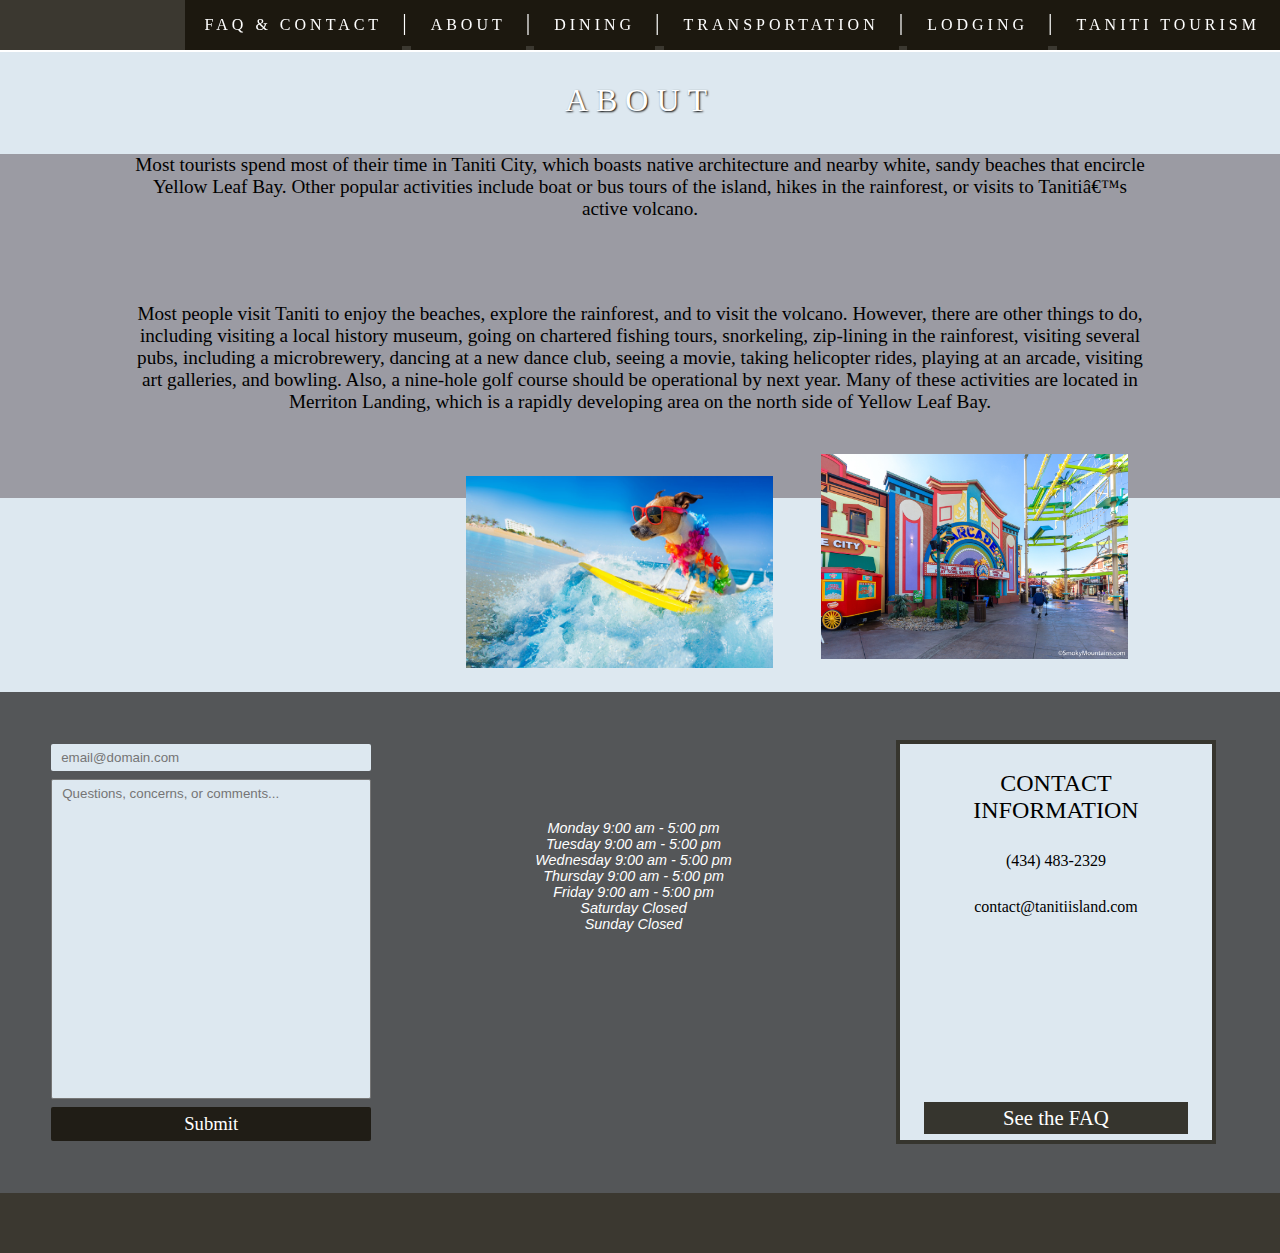
<file: recreation.html>
<html><head>
    <title>Taniti Tourism</title>
    <link rel="stylesheet" type="text/css" href="main.css">
    <meta name="viewport" content="width=device-width, initial-scale=1.0">
</head>

<body>
    <nav>
        <ul>
            <li><a href="index.html">TANITI TOURISM</a></li>
            <li><b>|</b></li>
            <li><a href="lodging.html">LODGING</a></li>
            <li><b>|</b></li>
            <li><a href="transport.html">TRANSPORTATION</a></li>
            <li><b>|</b></li>
            <li><a href="dining.html">DINING</a></li>
            <li><b>|</b></li>
            <li><a href="recreation.html">ABOUT</a></li>
            <li><b>|</b></li>
            <li><a href="faq.html">FAQ &amp; CONTACT</a></li>
        </ul>
    </nav>

    <div id="content-wrap">
        <h1 style="position: absolute;
        top: 0px;
        margin-top: 48px;
        left: 50%;
        transform: translate(-50%, -50%);
        color: white;
        font-family: Cambria, Cochin, Georgia, Times, 'Times New Roman', serif;
        font-size: 200%;
        font-weight: lighter;
        text-shadow: 1px 1px 2px black;
        letter-spacing: 8px">ABOUT</h1>
        <div id="content">
        
        
            <div>
                
            </div>
            <div id="recreation" style="text-align: center;">
                
                <p>
                   
                    Most tourists spend most of their time in Taniti City, which boasts native architecture and nearby white, sandy beaches that encircle Yellow Leaf Bay. Other popular activities include boat or bus tours of the island, hikes in the rainforest, or visits to Tanitiâ€™s active volcano.
                </p>
                <br><br>
                <p>
                    
                    Most people visit Taniti to enjoy the beaches, explore the rainforest, and to visit the volcano. However, there are other things to do, including visiting a local history museum, going on chartered fishing tours, snorkeling, zip-lining in the rainforest, visiting several pubs, including a microbrewery, dancing at a new dance club, seeing a movie, taking helicopter rides, playing at an arcade, visiting art galleries, and bowling. Also, a nine-hole golf course should be operational by next year. Many of these activities are located in Merriton Landing, which is a rapidly developing area on the north side of Yellow Leaf Bay.
                </p>
                
                <br>
                <img src="images/arcade.jpg" alt="surfing">
                <br>
                <img src="images/surfing.jpg" alt="surfing">
                <br>
            </div>
        </div>

        <div id="prefooter">
            <form>
                <input type="text" placeholder="email@domain.com" style="color: #16130ad7;">
                <textarea placeholder="Questions, concerns, or comments..."></textarea>
                <input type="submit" value="Submit">
            </form>
            <h6 style="text-align: center; margin-top: 80px;">
                
                Monday 9:00 am - 5:00 pm <br>
                Tuesday 9:00 am - 5:00 pm <br>
                Wednesday 9:00 am - 5:00 pm <br>
                Thursday 9:00 am - 5:00 pm <br>
                Friday 9:00 am - 5:00 pm <br>
                Saturday Closed <br>
                Sunday Closed</h6>
            
            <div>
                <ul>
                    <li style="font-size: 150%">CONTACT INFORMATION</li>
                    <li>(434) 483-2329</li>
                    <li>contact@tanitiisland.com</li>
                    
                    <li></li>
                    <li></li>
                    <li></li><li></li>
                    <li></li>
                    <li></li>
                    <li><a href="faq.html">See the FAQ</a></li>
                </ul>
            </div>
        </div>
    </div>

    <footer>
    </footer>

</body></html>
</file>
<file: main.css>
:root {
	--main-color: #16130ad7;
}

html, body {
	margin:0;
	padding: 0;
	width: 100%;
	height: 100%;

}

/*Navigation CSS*/
nav {
	display: block;
	background-color: var(--main-color);
	position: fixed;
	top: 0;
	z-index: 2;
	width: 100%;
}

nav ul {
	margin: 0px;
	padding: 0px;
	list-style-type: none;
	overflow: hidden;
}

nav li {
	float: right;
	display: block;
	color: white;
	text-align: center;
	background-color:  var(--main-color);
	text-decoration: none;
	letter-spacing: 4px;
}

nav li a {
	display: block;
	color: white;
	padding: 16px 20px;
	text-decoration: none;
	font-family: Cambria, Cochin, Georgia, Times, 'Times New Roman', serif;
}

nav li b {
	display: block;
	padding: 10px 0px;
	font-family: Cambria, Cochin, Georgia, Times, 'Times New Roman', serif;
	font-size: 140%;
	font-weight: lighter;
}

nav li a:hover {
	background-color:  var(--main-color);
}

/*General content CSS*/
#content-wrap {
	position: relative;
	width: 100%;
	margin-top: 52px;
	overflow: hidden;
	background-color: #dde8f0;
}

#content {
	position: relative;
	margin-right: auto;
	margin-left: auto;
	text-align: center;
	background-color: #9b9ba3;
	font-family: Cambria, Cochin, Georgia, Times, 'Times New Roman', serif;
	font-weight: lighter;
}

#content h1 {
	position: absolute;
	top: 0px;
	margin-top: 48px;
	left: 50%;
	transform: translate(-50%, -50%);
	color: white;
	font-family: Cambria, Cochin, Georgia, Times, 'Times New Roman', serif;
	font-size: 200%;
	font-weight: lighter;
	text-shadow: 1px 1px 2px black;
	letter-spacing: 8px
}


/*Home page CSS*/
#column {
	display: block;
	float: left;
	width: 27%;
	height: 502px;
	margin: 12px;
	padding: 24px 5%;
	overflow: hidden;
}

#column h3 {
	margin: 0px;
	padding-bottom: 12px;
	font-weight: lighter;
	letter-spacing: 2px;
	color: black;
	font-size: 140%;
}

#all-columns {
	 margin: 0px 1%;
	 overflow: hidden;
}

#preview {
	position: relative;
	top: 0px;
	width: 200px;
	height: 100%;
	text-align: left;
	float: left;
}

#preview h5 {
	width: 80%;
	margin: 0px;
	margin-left: 24px;
	position: relative;
	top: 4px;
	font-size: 120%;
	font-weight: lighter;
}

#preview h3 {
	width: 80%;
	margin-left: 24px;
	padding: 6px;
	position: absolute;
	bottom: 0px;
	background-color:  var(--main-color);
	color: white;
	font-weight: lighter;
	text-align: center;
}

#column img {
	width: 100px;
	height: 100px;
	object-fit: cover;
	float: left;
}

#column ul {
	margin: 0px;
	padding: 0px;
}

#column a {
	margin: 16px 0px 0px 0px;
	width: 100%;
	height: 100px;
	display: block;
	border-top-style: solid;
	border-bottom-style: solid;
	border-color: black;
	border-width: 2px;
	color: black;
}

#base {
	margin: 0px;
	position: relative;
	bottom: 0px;
	height: 400px;
	display: block;
	background-position: left, center, right;
	background-size: 33.33% 100%;
}

#base div {
	display: block;
	height: 400px;
	width: 33.33%;
	float: left;
	background-size: cover;
	/*overflow: hidden;*/
}

#base a {
	position: absolute;
	left: 50%;
	bottom: 0px;
	transform: translate(-50%, -50%);
	color: white;
	font-family: Cambria, Cochin, Georgia, Times, 'Times New Roman', serif;
	font-size: 200%;
	font-weight: lighter;
	text-decoration: none;
	background-color:  var(--main-color);
	padding: 12px;
}

/*Lodging/Transportation/Dining CSS*/
#filters {
	display: block;
	float: left;
	margin-left: 2%;
	margin-top: 148px;
	width: 18%;
	padding-top: 24px;
	background-color: #dde8f0;
	box-shadow: 1px 1px 4px;
}

#filters h2 {
	margin: 12px;
	font-weight: lighter;
}

#filters h6 {
	margin: 0px;
	padding: 8px 12px;
	font-weight: lighter;
	font-style: italic;
	font-size: 90%;
	color: black;
}

#filters form {
	position: relative;
	margin: 32px;
	text-align: left;
}

#filters input {
	margin-left: 20%;
}

#filters label {
	margin: 12px 6px;
}

#results {
	width: 100%;
	position: relative;
	margin: 0px;
	padding: 0px;
	color: #16130ad7;
}

#results ul {
	display: block;
	width: 80%;
	float: right;
	margin: 0px;
	padding: 0px;
	padding-top: 100px;
}

#results li {
	position: relative;
	list-style-type: none;
	width: 80%;
	height: 300px;
	margin: auto;
	padding: 24px;
}

#results li div {
	float: left;
	max-width: 45%;
}

#results img {
	width: 360px;
	height: 240px;
	object-fit: cover;
	float: left;
	margin: 24px;
	border-style: solid;
	border-width: 2px;
	border-color: black;
}

#results h5 {
	color: black;
	font-size: 110%;
	text-align: left;
	margin: 24px;
}

#results h6 {
	color: black;
	font-size: 90%;
	text-align: left;
	margin-left: 24px;
	height: 120px;
}

#results a {
	color: white;
	background-color:  var(--main-color);
	margin-left: 24px;
	display: block;
	padding: 4px 0px;
	font-size: 130%;
	border: none;
	width: 200px;
	text-decoration: none;
}

#resultsnav {
	display: block;
	float: left;
	width: 100%;
	max-width: 50%;
	margin: 0px;
	margin-left: 50%;
}

#resultsnav a {
	float: left;
	margin: 24px 0px;
	width: 10%;
	transform: translate(-100%, 0%);
}

/*Recreation CSS*/
#recreation {
	width: 80%;
	margin: 8% auto;
	text-align: left;
	color: black;
	font-size: 120%;
}

#recreation p {

}

#recreation img {
	padding: 0px 24px 24px;
	float: right;
	max-width: 30%;
}

/*FAQ page CSS*/
#faq {
	display: block;
	margin: 0px auto;
	padding: 24px;
	max-width: 60%;
	text-align: left;
	font-family: Cambria, Cochin, Georgia, Times, 'Times New Roman', serif;
	font-size: 125%;
	font-weight: bold;
}

#faq li {
	display: block;
	padding: 8px 24px;
	font-weight: lighter;
}

#q {
	font-weight: bolder;
	font-size: 150%;
	padding-top: 12px;
	border-top: solid;
	border-color: black;
	border-width: 2px;
}

/*Footer*/
footer {
	display: inline-block;
	padding: 6px 0px;
	margin: 0;
	background-color:  var(--main-color);
	color: white;
	width: 100%;
	height: 48px;
	font-family: Cambria, Cochin, Georgia, Times, 'Times New Roman', serif;
}

footer p {
	padding: 0px 0px;
	float: left;
}


/*Prefooter section containing customer assurance statement, contact form, and other contact details*/
#prefooter {
	display: block;
	padding: 0px;
	margin: 0;
	float: left;
	background-color: #545658;;
	width: 100%;
}

#prefooter h6 {
	margin: 0;
	padding: 48px 4%;
	width: 25%;
	float: left;
	font-size: 90%;
	font-family: Helvetica;
	font-weight: lighter;
	color: white;
	font-style: italic;
}

#prefooter form {
	margin: 0;
	padding: 48px 4%;
	width: 25%;
	float: left;
	font-size: 90%;
	font-family: Helvetica;
	font-weight: lighter;
	background-color: #545658;
}

#prefooter input {
	width: 100%;
	margin: 4px 0px;
	padding: 6px 10px;
	color: white;
	background-color: #dde8f0;
	border: none;
	border-radius: 2px;
}

#prefooter input[type=submit] {
	background-color:  var(--main-color);
	color: white;
	font-family: Cambria, Cochin, Georgia, Times, 'Times New Roman', serif;
	font-size: 130%;
	border: none;
}

#prefooter textarea {
	width: 100%;
	height: 320px;
	margin: 4px 0px;
	padding: 6px 10px;
	resize: none;
	font-family: Helvetica;
	font-weight: lighter;
	border-radius: 2px;
	background-color: #dde8f0;
}

#prefooter div {
	margin: 0;
	padding: 48px 4%;
	width: 25%;
	height: 404px;
	float: left;
	font-size: 100%;
	font-weight: lighter;
	color: black;
}

#prefooter div ul {
	margin: auto;
	text-align: center;
	padding: 12px 24px;
	height: 372;
	list-style-type: none;
	border-style: solid;
	border-color:  var(--main-color);
	border-width: 4px;
	background-color: #dde8f0;
}

#prefooter div li {
	padding: 14px 0px;
	width: 100%;
	font-family: Cambria, Cochin, Georgia, Times, 'Times New Roman', serif;
	font-size: 100%;
}

#prefooter div a {
	display: block;
	margin: -10px 0px;
	padding: 4px 0px;
	background-color:  var(--main-color);
	color: white;
	font-family: Cambria, Cochin, Georgia, Times, 'Times New Roman', serif;
	font-size: 130%;
	border: none;
	width: 100%;
	text-decoration: none;
}

/*Media quireies for responsive design*/
@media screen and (min-width: 1600px) { 
	#content-wrap {max-width: 1600px; margin: auto; margin-top: 52px;}
}

@media screen and (max-width: 1170px) { 
	nav li {float: none;}
	nav li a {padding: 4px 0px; font-size: 120%}
	nav li b {display: none;}
	footer {height: 88px;}
	footer p {float: none !important; text-align: center;}
	#prefooter h6 {float: none; width: 50%; margin: auto; margin-bottom: 0px;}
	#prefooter form {float: none; width: 50%; margin: auto; margin-bottom: 0px;}
	#prefooter div {float: none; width: 50%; margin: auto; margin-bottom: 0px;}
	#content-wrap {margin-top: 192px;}
	#content h1 {margin-top: 74px;}
	#column {float: none; width: 50%; margin: 24px auto;}
	#recreation img {float: none; display: block; max-width: 80%;}
	#resultsnav {width: 50%;}
	#filters {float: none; width: 50%; margin-left: auto; margin-right: auto;}
	#filters input {margin-left: 30%;}
	#results ul {float: none; margin-left: auto; margin-right: auto;}
	#results li {width: 100%; margin: auto 0px;}
	#results li div {max-width: 100%;}
	#results img {max-width: 100%; margin: 24px 0px;}
	#faq {padding: 0px; padding-top: 64px;}
	#faq ul {padding: 0px;}
	#faq li {padding: 12px 0px;}
}

@media screen and (max-width: 600px) {
	footer {height: 120px;}
	#prefooter h6 {float: none; width: 80%; margin: auto; margin-bottom: 0px;}
	#prefooter form {float: none; width: 80%; margin: auto; margin-bottom: 0px;}
	#prefooter div {float: none; width: 80%; margin: auto; margin-bottom: 0px;}
	#column {width: 100%;}
	#preview {width: 50%;}
	#content h1 {letter-spacing: 3px;}
	#results img {margin-top: 48px;}
}

@font-face {
	font-family: Cambria, Cochin, Georgia, Times, 'Times New Roman', serif;
	
}
</file>
